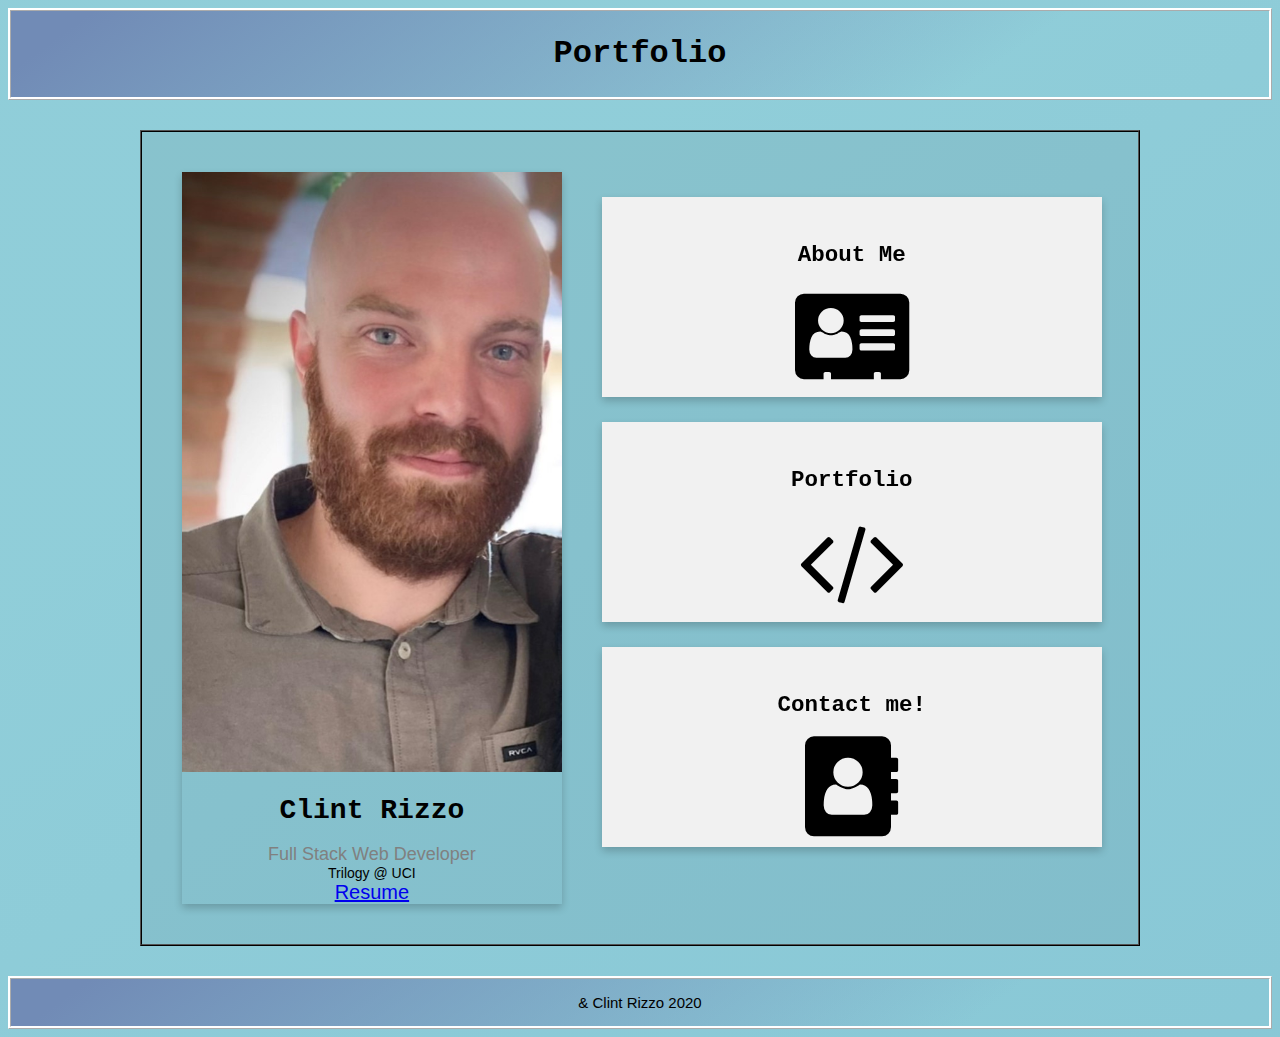
<file: index.html>
<!DOCTYPE html>
<html lang="en-US">

<head>
    <meta charset="UTF-8" />
    <title>Rizzo/Portfolio</title>
    <!--bootstrap css-->
    <link href="https://cdn.jsdelivr.net/npm/bootstrap@5.0.0-beta1/dist/css/bootstrap.min.css" rel="stylesheet" integrity="sha384-giJF6kkoqNQ00vy+HMDP7azOuL0xtbfIcaT9wjKHr8RbDVddVHyTfAAsrekwKmP1" crossorigin="anonymous" />
    <link rel="stylesheet" href="https://cdnjs.cloudflare.com/ajax/libs/font-awesome/4.7.0/css/font-awesome.min.css">
    <meta name="viewport" content="width=device-width; initial-scale=1.0; maximum-scale=1.0; user-scalable=0;">
    <link rel="stylesheet" href="assets/style.css" />
</head>

<body>
    <header>
        <center>
            <h1>Portfolio</h1>
        </center>
    </header>
    <div class="wrapper">
        <div class="grid" id="element-to-stack">
            <div class="sidebar">
                <div class="card">
                    <img src="assets/Images/me.png" alt="me" style="height:600px">
                    <h1>Clint Rizzo</h1>
                    <p class="title">Full Stack Web Developer</p>
                    <p>Trilogy @ UCI</p>
                    <P>
                        <a href="assets\Images\Clinton_Rizzo_Resume (1).PDF" style="font-size: 20px;">Resume</a>
                    </P>
                </div>
            </div>
            <div class="content">
                <div class="info">
                    <div class="flip-card">
                        <div class="flip-card-inner">
                            <div class="flip-card-front">
                                <h2 style="padding-top: 25px;">About Me</h2>
                                <i class="fa fa-address-card" style="font-size: 100px;"></i>
                            </div>
                            <div class="flip-card-back">
                                <p style="padding-top: 25px;">Hello! My name is Clint Rizzo and I am in school to become a Full Stack Web developer. I would love to get onto a team specific to front end web development. I am excited to join a team and to be an asset to that team.
                                    I love desinging and creating to make users and clients happy. Hover over the other cards to see my projects, github account, Linkedin account, and ways to contact me.</p>
                            </div>
                        </div>
                    </div>
                </div>
                <div class="info">
                    <div class="flip-card">
                        <div class="flip-card-inner">
                            <div class="flip-card-front">
                                <h2 style="padding-top: 25px;">Portfolio</h2>
                                <i class="fa fa-code" style="font-size: 100px;"></i>
                            </div>
                            <div class="flip-card-back">
                                <a href="portfolio.html">
                                    <h3 style="padding-top: 30px; color: white;">Github Repos</h3>
                                </a>
                                <p>Here are a couple of projects that I have worked on the last couple of months. I made a 2d game, to do list for my wedding, and a calendar that I did with a team for school.</p>

                            </div>
                        </div>
                    </div>
                </div>
                <div class="info">
                    <div class="flip-card">
                        <div class="flip-card-inner">
                            <div class="flip-card-front">
                                <h2 style="padding-top: 25px;">Contact me!</h2>
                                <i class="fa fa-address-book" style="font-size: 100px;"></i>
                            </div>
                            <div class="flip-card-back">
                                <p style="font-size: 20px; padding-top: 25px;">Phone: 951-288-2247</p>
                                <p style="font-size: 20px;">Email: clint.rizzo92@gmail.com</p>
                                <hr style="width:100%">
                                <ul class="social-icons">
                                    <li><a href="https://github.com/clintrizzo"><i class="fa fa-github"></i></a></li>
                                    <li><a href="https://www.linkedin.com/in/clinton-rizzo-79b67b1b6/"><i class="fa fa-linkedin"></i></a></li>
                                </ul>
                            </div>
                        </div>
                    </div>
                </div>
            </div>
        </div>
    </div>
    <footer>
        <p>&amp; Clint Rizzo 2020</p>
    </footer>
</body>

</html>
</file>
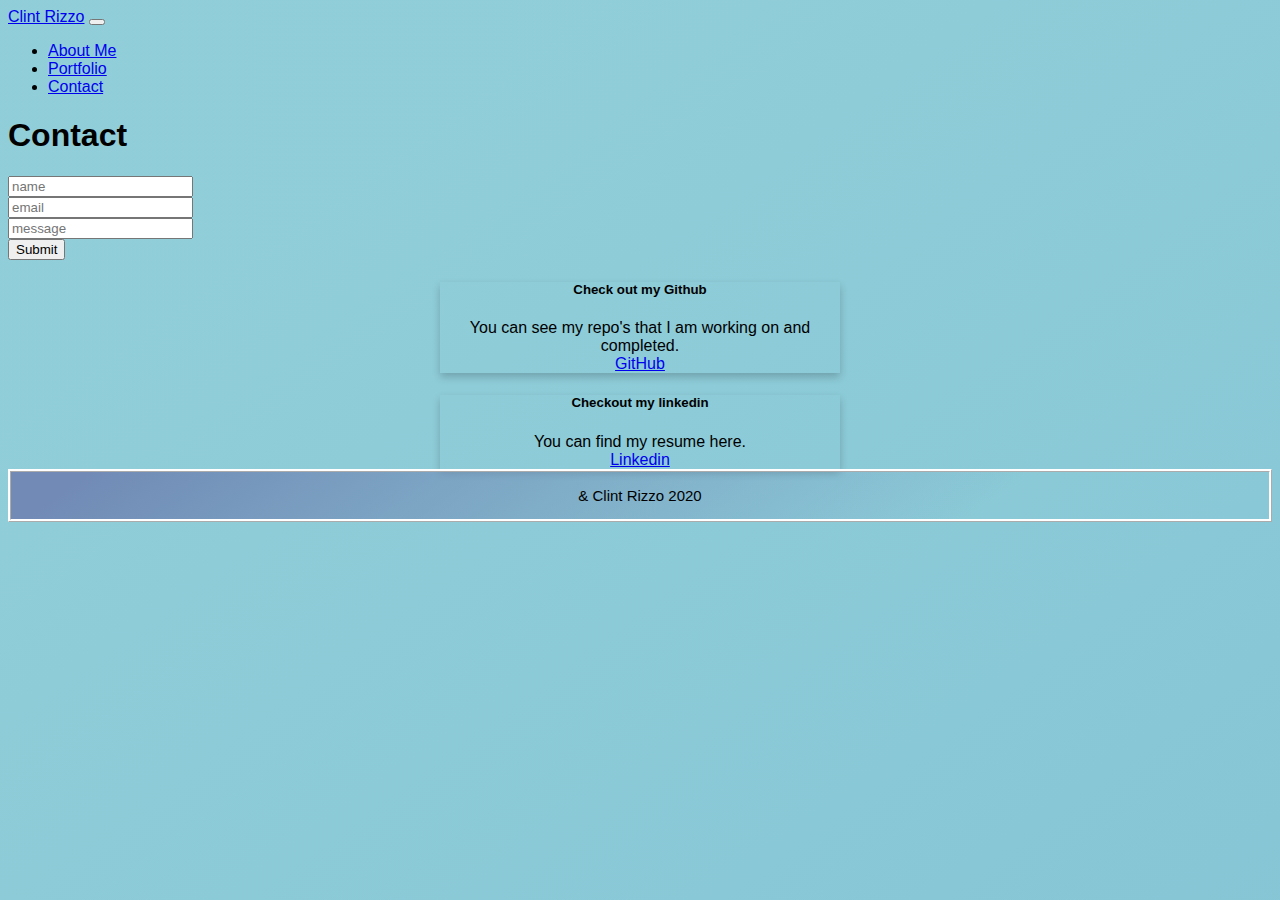
<file: contact.html>
<!DOCTYPE html>
<html lang="en-US">

<head>
    <meta charset="UTF-8">
    <title>Rizzo/Portfolio</title>
    <!--bootstrap css-->
    <link href="https://cdn.jsdelivr.net/npm/bootstrap@5.0.0-beta1/dist/css/bootstrap.min.css" rel="stylesheet" integrity="sha384-giJF6kkoqNQ00vy+HMDP7azOuL0xtbfIcaT9wjKHr8RbDVddVHyTfAAsrekwKmP1" crossorigin="anonymous">
    <link rel="stylesheet" href="assets/style.css" media="screen">
    <!--in readme on sources #7 to show where i found this-->
    <meta name="viewport" content="width=device-width; initial-scale=1.0; maximum-scale=1.0; user-scalable=0;">
</head>

<body>
    <!--bootstrap nav bar-->
    <nav class="navbar navbar-expand-lg navbar-light bg-light">
        <div class="container-fluid">
            <a class="navbar-brand" href="index.html">Clint Rizzo</a>
            <button class="navbar-toggler" type="button" data-bs-toggle="collapse" data-bs-target="#navbarNav" aria-controls="navbarNav" aria-expanded="false" aria-label="Toggle navigation">
            <span class="navbar-toggler-icon"></span>
          </button>
            <div class="collapse navbar-collapse" id="navbarNav">
                <ul class="navbar-nav">
                    <li class="nav-item">
                        <a class="nav-link active" aria-current="page" href="index.html">About Me</a>
                    </li>
                    <li class="nav-item">
                        <a class="nav-link" href="portfolio.html">Portfolio</a>
                    </li>
                    <li class="nav-item">
                        <a class="nav-link" href="contact.html">Contact</a>
                    </li>
                </ul>
            </div>
        </div>
    </nav>
    <!--end of nav bar-->

    <!--used a grid system and input system from bootstrap-->
    <main class="container1">
        <div class="top-row">
            <div class="row">
                <div class="col-sm-4">
                    <h1>Contact</h1>
                </div>
            </div>
            <section>
                <form>
                    <div class="row1">
                        <div class="col">
                            <div class="col-sm-7">
                                <input type="name" class="form-control" id="floatingInput" placeholder="name">
                                <label for="floatingInput"></label>
                            </div>
                            <div class="col-sm-7">
                                <input type="email" class="form-control" id="floatingInput" placeholder="email">
                                <label for="floatingInput"></label>
                            </div>
                            <div class="col-sm-7">
                                <input type="message" class="form-control" id="floatingInput" placeholder="message">
                                <label for="floatingInput"></label>
                            </div>

                            <div class="button">
                                <button class="submit-btn">Submit</button>
                            </div>
                        </div>
                    </div>
                </form>
            </section>
    </main>

    <div class="row">
        <div class="col-sm-6">
            <div class="card">
                <div class="card-body">
                    <h5 class="card-title">Check out my Github</h5>
                    <p class="card-text">You can see my repo's that I am working on and completed.</p>
                    <a href="https://github.com/" class="btn btn-primary">GitHub</a>
                </div>
            </div>
        </div>
        <div class="col-sm-6">
            <div class="card">
                <div class="card-body">
                    <h5 class="card-title">Checkout my linkedin</h5>
                    <p class="card-text">You can find my resume here.</p>
                    <a href="https://www.linkedin.com/in/clinton-rizzo-79b67b1b6/" class="btn btn-primary">Linkedin</a>
                </div>
            </div>
        </div>
    </div>
    <footer>
        <p> &amp; Clint Rizzo 2020</p>
    </footer>

</body>
<!--bootstrap for the buttons when the screen shrinks-->
<script src="https://cdn.jsdelivr.net/npm/bootstrap@5.0.0-beta1/dist/js/bootstrap.bundle.min.js" integrity="sha384-ygbV9kiqUc6oa4msXn9868pTtWMgiQaeYH7/t7LECLbyPA2x65Kgf80OJFdroafW" crossorigin="anonymous"></script>

</html>
</file>
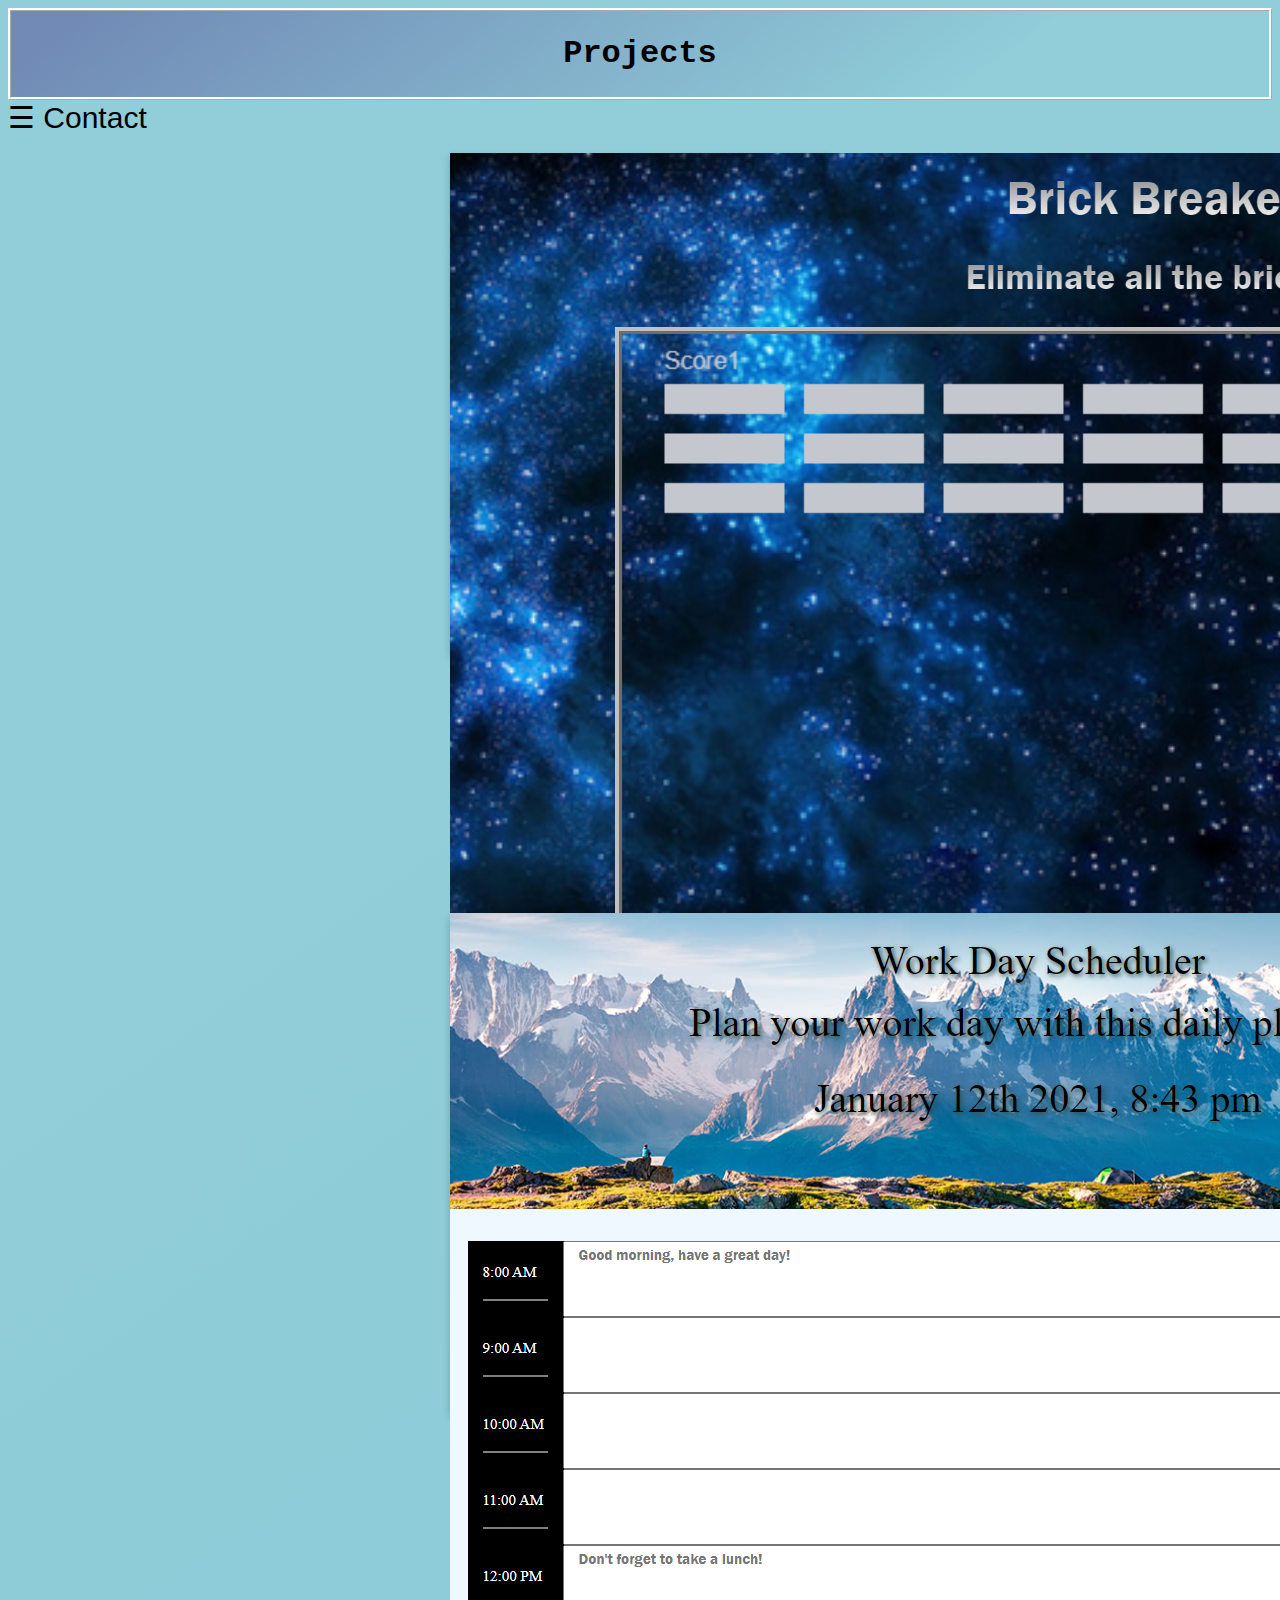
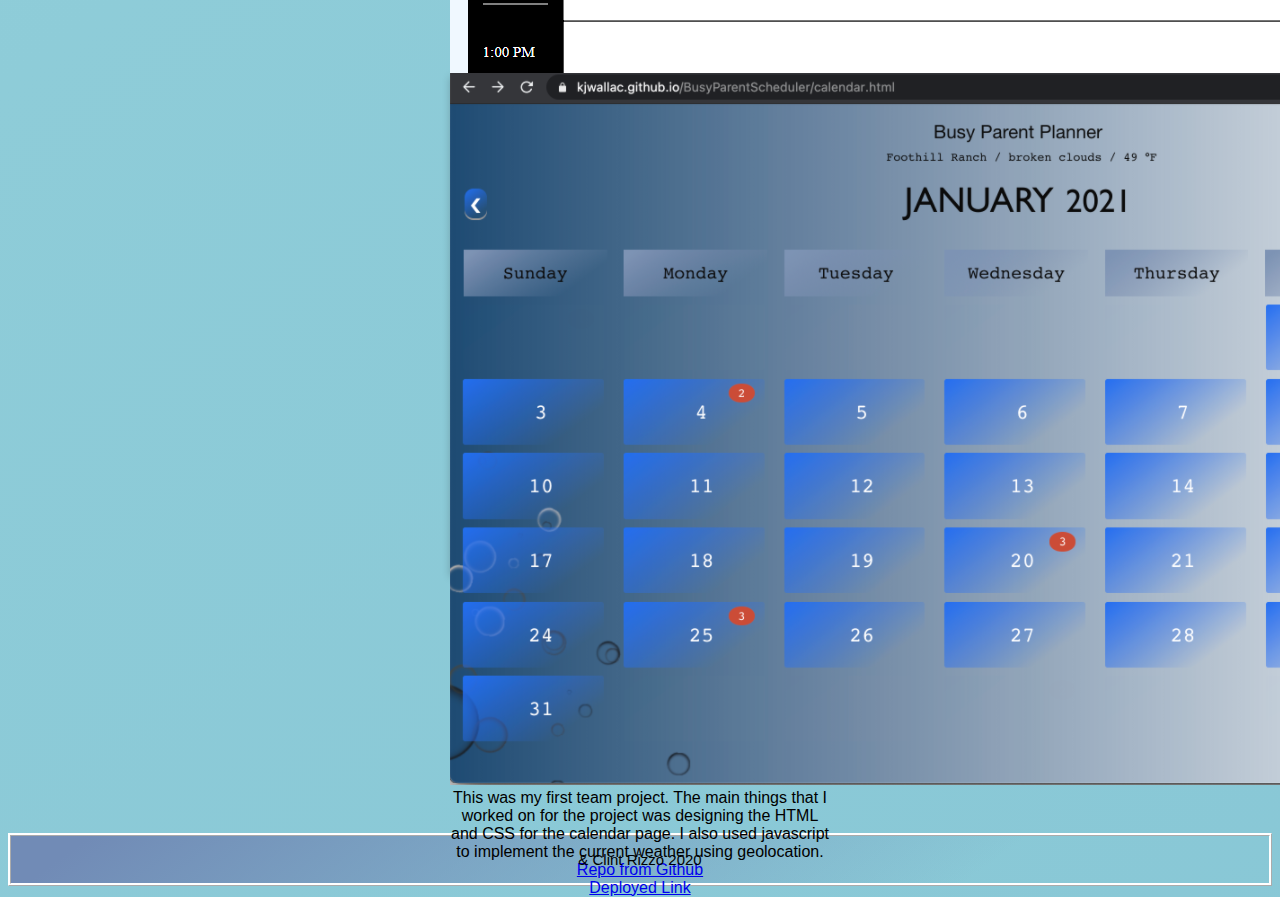
<file: portfolio.html>
<!DOCTYPE html>
<html lang="en-US">

<head>
    <meta charset="UTF-8">
    <meta name="viewport" content="width=device-width, initial-scale=1.0">
    <title>Rizzo/Portfolio</title>
    <!--bootstrap css-->
    <link href="https://cdn.jsdelivr.net/npm/bootstrap@5.0.0-beta1/dist/css/bootstrap.min.css" rel="stylesheet" integrity="sha384-giJF6kkoqNQ00vy+HMDP7azOuL0xtbfIcaT9wjKHr8RbDVddVHyTfAAsrekwKmP1" crossorigin="anonymous">
    <link rel="stylesheet" href="assets/style.css">
    <link rel="stylesheet" href="https://cdnjs.cloudflare.com/ajax/libs/font-awesome/4.7.0/css/font-awesome.min.css">
    <!--in readme on sources #7 to show where i found this-->
    <meta name="viewport" content="width=device-width; initial-scale=1.0; maximum-scale=1.0; user-scalable=0;">
</head>

<body>
    <header>
        <center>
            <h1>Projects</h1>
        </center>
    </header>
    <span style="font-size:30px;cursor:pointer" onclick="openNav()">&#9776; Contact</span>
    <div id="mySidenav" class="sidenav">
        <a href="javascript:void(0)" class="closebtn" onclick="closeNav()">&times;</a>
        <a href="index.html" style="color: white">Home</a>
        <a href="https://github.com/" target=_blank><i class="fa fa-github" style="font-size: 40px; color:white;"></i></a>
        <a href="https://www.linkedin.com/in/clinton-rizzo-79b67b1b6/" target=_blank><i class="fa fa-linkedin" style="font-size: 40px; color:white;"></i></a>
        <a href="https://www.instagram.com/clintrizzo/" target=_blank><i class="fa fa-instagram" style="font-size: 40px; color:white;"></i></a>
    </div>
    <br>
    <br>
    <div class="row">
        <div class="col-md-4">
            <div class="card" style="width: 380px; height: 500px;">
                <img src="assets/Images/brick-breaker.png" class="card-img-top" alt="2d game">
                <div class="card-body">
                    <p class="card-text">I created this brick building game over the winter break to practice my javascript code. Future installments to the project I would like to had more levels, give health to the bricks, and allow the user to get more lives through out
                        the game.</p>
                    <a href="https://github.com/clintrizzo/2D-game" target=_blank>Repo from Github</a>
                    <br>
                    <a href="https://clintrizzo.github.io/2D-game/" target=_blank>Deployed Link</a>
                </div>
            </div>
        </div>
        <div class="col-md-4">
            <div class="card" style="width: 380px; height: 500px;">
                <img src="assets/Images/snapshot.png" class="card-img-top" alt="Work to do list">
                <div class="card-body">
                    <p class="card-text">I created this app for a normal work day. Using local storage I was able to keep the info logged when exiting the app. The slots change colors when that particular time has passed. I used moment.JS to get date and the time.</p>
                    <a href="https://github.com/clintrizzo/day-planner" target=_blank>Repo from Github</a>
                    <br>
                    <a href="https://clintrizzo.github.io/day-planner/" target=_blank>Deployed Link</a>
                </div>
            </div>
        </div>
        <div class="col-md-4">
            <div class="card" style="width: 380px; height: 500px;">
                <img src="assets/Images/calendar.png" class="card-img-top" alt="team project">
                <div class="card-body">
                    <p class="card-text">This was my first team project. The main things that I worked on for the project was designing the HTML and CSS for the calendar page. I also used javascript to implement the current weather using geolocation.</p>
                    <a href="https://github.com/kjwallac/BusyParentScheduler" target=_blank>Repo from Github</a>
                    <br>
                    <a href="https://kjwallac.github.io/BusyParentScheduler/calendar.html" target=_blank>Deployed Link</a>
                </div>
            </div>
        </div>
    </div>

    <footer>
        <p> &amp; Clint Rizzo 2020</p>
    </footer>

</body>


<!--bootstrap for the buttons when the screen shrinks-->
<script src="https://cdn.jsdelivr.net/npm/bootstrap@5.0.0-beta1/dist/js/bootstrap.bundle.min.js" integrity="sha384-ygbV9kiqUc6oa4msXn9868pTtWMgiQaeYH7/t7LECLbyPA2x65Kgf80OJFdroafW" crossorigin="anonymous"></script>
<script src="index.js"></script>

</html>
</file>
<file: assets/style.css>
* {
    box-sizing: border-box;
}

body {
    background: rgba(45, 15, 212, 0.671);
    background: linear-gradient( 324deg, rgba(23, 130, 172, 0.637) 23%, rgba(57, 167, 187, 0.562) 94%);
    background-size: 500% 500%;
    -webkit-animation: gradient 7s ease infinite;
    animation: gradient 7s ease infinite;
    font-family: Arial, Helvetica, sans-serif;
}

@-webkit-keyframes gradient {
    0% {
        background-position: 0% 50%;
    }
    50% {
        background-position: 100% 50%;
    }
    100% {
        background-position: 0% 50%;
    }
}

@keyframes gradient {
    0% {
        background-position: 0% 50%;
    }
    50% {
        background-position: 100% 50%;
    }
    100% {
        background-position: 0% 50%;
    }
}

header {
    background: rgb(74, 70, 97);
    background: linear-gradient( 324deg, rgba(76, 66, 141, 0) 23%, rgb(113, 139, 182) 94%);
    border: 3px;
    border-style: ridge;
    border-color: white;
    flex-shrink: 0;
    margin-top: auto;
    text-align: center;
    padding-top: 3px;
    padding-bottom: 3px;
    font-family: 'Courier New', Courier, monospace;
}

.wrapper {
    display: flex;
    justify-content: center;
    padding: 30px;
}

.grid {
    display: grid;
    border: 2px ridge black;
    max-width: 1000px;
    grid-template-columns: 4fr 8fr;
    grid-gap: 40px;
    padding: 40px;
    background-color: rgba(0, 0, 0, .05);
}

.content,
.sidebar {
    font-size: 14px;
    font-family: 'Courier New', Courier, monospace;
}

p {
    padding: 0;
    margin: 0;
    font-family: 'Franklin Gothic Medium', 'Arial Narrow', Arial, sans-serif;
}

a {
    font-family: 'Franklin Gothic Medium', 'Arial Narrow', Arial, sans-serif;
}

.wrapper,
.grid,
.sidebar,
.content {
    position: relative;
}

.flip-card {
    background-color: transparent;
    width: 500px;
    height: 200px;
    border: 1px solid #7486eb00;
    perspective: 1000px;
    margin-top: 25px;
}

.flip-card-inner {
    position: relative;
    width: 100%;
    height: 100%;
    text-align: center;
    transition: transform 0.8s;
    transform-style: preserve-3d;
    font-family: 'Courier New', Courier, monospace;
    font-size: 15px;
}

.flip-card:hover .flip-card-inner {
    transform: rotateY(180deg);
}

.flip-card-front,
.flip-card-back {
    position: absolute;
    width: 100%;
    height: 100%;
    -webkit-backface-visibility: hidden;
    backface-visibility: hidden;
}

.flip-card-front {
    background-color: rgba(85, 112, 231, 0);
    color: black;
}


/* Style the back side */

.flip-card-back {
    background-color: rgb(114, 169, 224);
    color: white;
    transform: rotateY(180deg);
}

.info {
    box-shadow: 0 4px 8px 0 rgba(0, 0, 0, 0.2);
    text-align: center;
    background-color: #f1f1f1;
}

.card {
    box-shadow: 0 4px 8px 0 rgba(0, 0, 0, 0.2);
    max-width: 400px;
    margin: auto;
    text-align: center;
}

.title {
    color: grey;
    font-size: 18px;
}

footer {
    background: rgb(74, 70, 97);
    background: linear-gradient( 324deg, rgba(76, 66, 141, 0) 23%, rgb(113, 139, 182) 94%);
    border: 3px;
    border-style: ridge;
    border-color: white;
    flex-shrink: 0;
    margin-top: auto;
}

footer>p {
    font-size: 15px;
    font-family: 'Lucida Sans', 'Lucida Sans Regular', 'Lucida Grande', 'Lucida Sans Unicode', Geneva, Verdana, sans-serif;
    text-align: center;
    color: black;
    padding-top: 15px;
    padding-bottom: 15px;
}


/*portfolio css*/

.col-md-4 {
    margin-bottom: 25px;
    height: 735px;
}

.sidenav {
    height: 100%;
    width: 0;
    position: fixed;
    z-index: 1;
    top: 0;
    left: 0;
    background-color: #111;
    overflow-x: hidden;
    transition: 0.5s;
    padding-top: 60px;
}

.sidenav a {
    padding: 8px 8px 8px 32px;
    text-decoration: none;
    font-size: 25px;
    color: #818181;
    display: block;
    transition: 0.3s;
}

.sidenav a:hover {
    color: #f1f1f1;
}

.sidenav .closebtn {
    position: absolute;
    top: 0;
    right: 25px;
    font-size: 36px;
    margin-left: 50px;
}

#main {
    transition: margin-left .5s;
    padding: 16px;
}

@media screen and (max-height: 450px) {
    .sidenav {
        padding-top: 15px;
    }
    .sidenav a {
        font-size: 18px;
    }
}

.social-icons {
    padding: 0;
    list-style: none;
}

.social-icons li {
    display: inline-block;
    margin: 0.25em;
    position: relative;
    font-size: 35px;
}

.social-icons i {
    color: #fff;
    position: absolute;
    top: 0.2em;
    left: .3em;
    transition: all 265ms ease-out;
}

.social-icons a {
    display: inline-block;
}

.social-icons a:before {
    transform: scale(1);
    -ms-transform: scale(1);
    -webkit-transform: scale(1);
    content: " ";
    width: 50px;
    height: 50px;
    border-radius: 100%;
    display: block;
    background: linear-gradient(45deg, rgba(48, 151, 247, 0.938), rgb(118, 160, 238));
    transition: all 265ms ease-out;
}

.social-icons a:hover:before {
    transform: scale(0);
    transition: all 265ms ease-in;
}

.social-icons a:hover i {
    transform: scale(2.0);
    -ms-transform: scale(2.0);
    -webkit-transform: scale(2.0);
    color: rgb(153, 166, 202);
    background: -webkit-linear-gradient(45deg, rgba(243, 243, 243, 0.938), rgb(171, 192, 233));
    -webkit-background-clip: text;
    -webkit-text-fill-color: transparent;
    transition: all 265ms ease-in;
}
</file>
